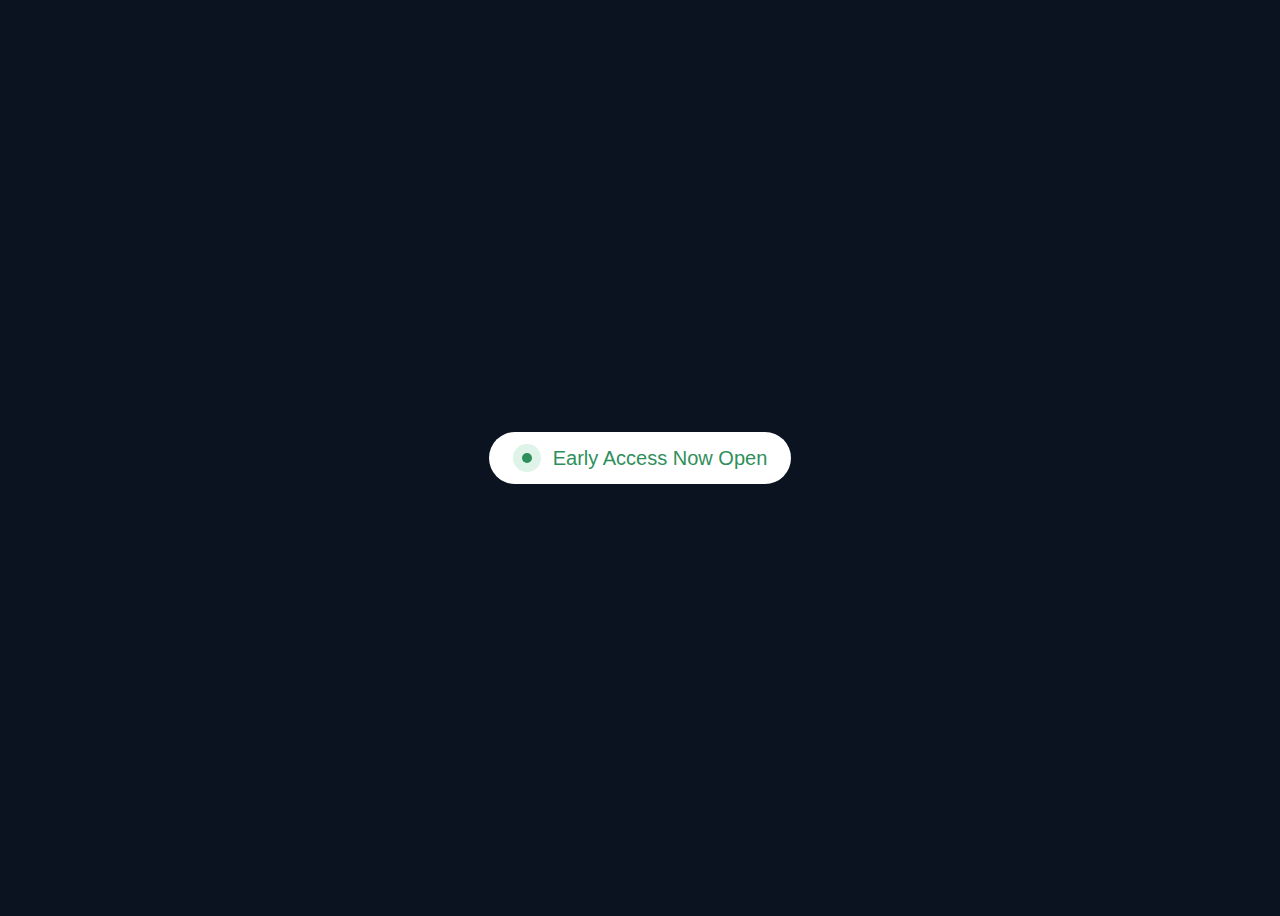
<file: btn.html>
<!DOCTYPE html>
<html lang="en">

<head>
  <meta charset="UTF-8">
  <meta name="viewport" content="width=device-width, initial-scale=1.0">
  <title>Document</title>
  <link rel="stylesheet" href="btn.css">
</head>

<body>
  <button class="early-btn">
    <span class="icon">
      <span class="dot"></span>
    </span>
    <span class="text">Early Access Now Open</span>
  </button>

</body>

</html>
</file>
<file: btn.css>
body {
  background: #0b1220;
  display: flex;
  justify-content: center;
  align-items: center;
  height: 100vh;
  font-family: Arial, sans-serif;
}

.early-btn {
  display: flex;
  align-items: center;
  gap: 12px;
  padding: 12px 24px;
  border-radius: 999px; /* pill shape */
  border: none;
  background: white;
  font-size: 20px;
  font-weight: 500;
  color: #2f8f5b;
  cursor: pointer;
}

/* outer circle */
.icon {
  width: 28px;
  height: 28px;
  background: #dff3e9;
  border-radius: 50%;
  display: flex;
  align-items: center;
  justify-content: center;
}

/* inner small dot */
.icon .dot {
  width: 10px;
  height: 10px;
  background: #2f8f5b;
  border-radius: 50%;
}
</file>
